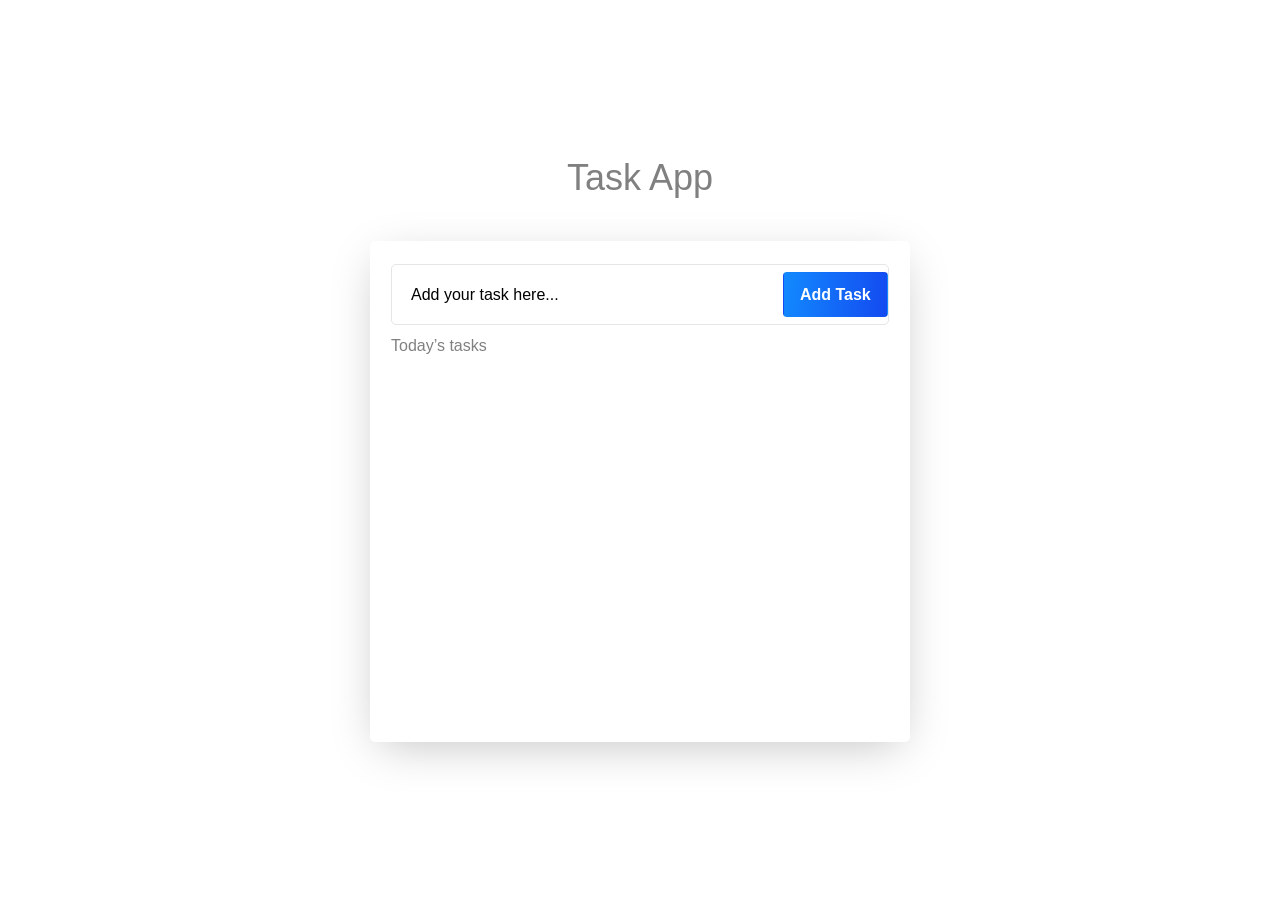
<file: Task-App/index.html>
<!DOCTYPE html>
<html lang="en">

<head>
    <meta charset="UTF-8">
    <meta name="viewport" content="width=device-width, initial-scale=1.0">
    <link rel="icon" type="images/svg" href="assets/images/favicon.svg">
    <title>Task App</title>
    <link href="./src/output.css" rel="stylesheet">
</head>

<body>
    <section class="w-full h-screen flex items-center flex-col justify-center">
        <h1 class="text-[#808080] text-4xl text-center mb-10.75">Task App</h1>
        <div
            class="container max-w-135 w-full h-125.25  shadow-[0px_11px_44px_-10px_#00000040] pt-5.75 pb-7 px-5.25 rounded-[5px]">
            <form class="w-full flex border border-black/10 rounded-[5px] py-1.75 mb-2.25">
                <input id="input" class="w-full outline-none ms-4.75" type="text" placeholder="Add your task here...">
                <button type="submit" onclick="addTask()"
                    class="w-35 cursor-pointer h-11.25 bg-[linear-gradient(97.42deg,#128DFF_-4.95%,#1444EF_109.04%)] rounded-sm text-white font-semibold text-base hover:text-[#1444EF] border border-transparent hover:border-[#1444EF] hover:bg-[linear-gradient(97.42deg,#fff_-4.95%,#fff_109.04%)] transition-transform duration-300">
                    Add Task
                </button>
            </form>
            <p class="text-[#808080] mb-2.25 text-base">Today’s tasks</p>
            <div id="tasks" class="tasks flex flex-col gap-1  max-h-87.5 overflow-y-auto">

            </div>
        </div>

    </section>
    <script  src="src/index.js"></script>
</body>

</html>
</file>
<file: Task-App/src/output.css>
/*! tailwindcss v4.3.3 | MIT License | https://tailwindcss.com */
@layer properties;
@layer theme, base, components, utilities;
@layer theme {
  :root, :host {
    --font-sans: -apple-system, BlinkMacSystemFont, "Segoe UI", Roboto, "Helvetica Neue",
      "Noto Sans", Arial, sans-serif, "Apple Color Emoji", "Segoe UI Emoji",
      "Segoe UI Symbol", "Noto Color Emoji";
    --font-mono: ui-monospace, SFMono-Regular, Menlo, Monaco, Consolas, "Liberation Mono",
      "Courier New", monospace;
    --color-black: #000;
    --color-white: #fff;
    --spacing: 0.25rem;
    --text-sm: 0.875rem;
    --text-sm--line-height: calc(1.25 / 0.875);
    --text-base: 1rem;
    --text-base--line-height: calc(1.5 / 1);
    --text-xl: 1.25rem;
    --text-xl--line-height: calc(1.75 / 1.25);
    --text-4xl: 2.25rem;
    --text-4xl--line-height: calc(2.5 / 2.25);
    --font-weight-normal: 400;
    --font-weight-semibold: 600;
    --radius-sm: 0.25rem;
    --ease-in-out: cubic-bezier(0.4, 0, 0.2, 1);
    --default-transition-duration: 150ms;
    --default-transition-timing-function: cubic-bezier(0.4, 0, 0.2, 1);
    --default-font-family: var(--font-sans);
    --default-mono-font-family: var(--font-mono);
  }
}
@layer base {
  *, ::after, ::before, ::backdrop, ::file-selector-button {
    box-sizing: border-box;
    margin: 0;
    padding: 0;
    border: 0 solid;
  }
  html, :host {
    line-height: 1.5;
    -webkit-text-size-adjust: 100%;
    tab-size: 4;
    font-family: var(--default-font-family, -apple-system, BlinkMacSystemFont, "Segoe UI", Roboto, "Helvetica Neue", "Noto Sans", Arial, sans-serif, "Apple Color Emoji", "Segoe UI Emoji", "Segoe UI Symbol", "Noto Color Emoji");
    font-feature-settings: var(--default-font-feature-settings, normal);
    font-variation-settings: var(--default-font-variation-settings, normal);
    -webkit-tap-highlight-color: transparent;
  }
  hr {
    height: 0;
    color: inherit;
    border-top-width: 1px;
  }
  abbr:where([title]) {
    -webkit-text-decoration: underline dotted;
    text-decoration: underline dotted;
  }
  h1, h2, h3, h4, h5, h6 {
    font-size: inherit;
    font-weight: inherit;
  }
  a {
    color: inherit;
    -webkit-text-decoration: inherit;
    text-decoration: inherit;
  }
  b, strong {
    font-weight: bolder;
  }
  code, kbd, samp, pre {
    font-family: var(--default-mono-font-family, ui-monospace, SFMono-Regular, Menlo, Monaco, Consolas, "Liberation Mono", "Courier New", monospace);
    font-feature-settings: var(--default-mono-font-feature-settings, normal);
    font-variation-settings: var(--default-mono-font-variation-settings, normal);
    font-size: 1em;
  }
  small {
    font-size: 80%;
  }
  sub, sup {
    font-size: 75%;
    line-height: 0;
    position: relative;
    vertical-align: baseline;
  }
  sub {
    bottom: -0.25em;
  }
  sup {
    top: -0.5em;
  }
  table {
    text-indent: 0;
    border-color: inherit;
    border-collapse: collapse;
  }
  :-moz-focusring:where(:not(iframe)) {
    outline: auto;
  }
  progress {
    vertical-align: baseline;
  }
  summary {
    display: list-item;
  }
  ol, ul, menu {
    list-style: none;
  }
  img, svg, video, canvas, audio, iframe, embed, object {
    display: block;
    vertical-align: middle;
  }
  img, video {
    max-width: 100%;
    height: auto;
  }
  button, input, select, optgroup, textarea, ::file-selector-button {
    font: inherit;
    font-feature-settings: inherit;
    font-variation-settings: inherit;
    letter-spacing: inherit;
    color: inherit;
    border-radius: 0;
    background-color: transparent;
    opacity: 1;
  }
  :where(select:is([multiple], [size])) optgroup {
    font-weight: bolder;
  }
  :where(select:is([multiple], [size])) optgroup option {
    padding-inline-start: 20px;
  }
  ::file-selector-button {
    margin-inline-end: 4px;
  }
  ::placeholder {
    opacity: 1;
  }
  @supports (not (-webkit-appearance: -apple-pay-button))  or (contain-intrinsic-size: 1px) {
    ::placeholder {
      color: currentcolor;
      @supports (color: color-mix(in lab, red, red)) {
        color: color-mix(in oklab, currentcolor 50%, transparent);
      }
    }
  }
  textarea {
    resize: vertical;
  }
  ::-webkit-search-decoration {
    -webkit-appearance: none;
  }
  ::-webkit-date-and-time-value {
    min-height: 1lh;
    text-align: inherit;
  }
  ::-webkit-datetime-edit {
    display: inline-flex;
  }
  ::-webkit-datetime-edit-fields-wrapper {
    padding: 0;
  }
  ::-webkit-datetime-edit, ::-webkit-datetime-edit-year-field, ::-webkit-datetime-edit-month-field, ::-webkit-datetime-edit-day-field, ::-webkit-datetime-edit-hour-field, ::-webkit-datetime-edit-minute-field, ::-webkit-datetime-edit-second-field, ::-webkit-datetime-edit-millisecond-field, ::-webkit-datetime-edit-meridiem-field {
    padding-block: 0;
  }
  ::-webkit-calendar-picker-indicator {
    line-height: 1;
  }
  :-moz-ui-invalid {
    box-shadow: none;
  }
  button, input:where([type="button"], [type="reset"], [type="submit"]), ::file-selector-button {
    appearance: button;
  }
  ::-webkit-inner-spin-button, ::-webkit-outer-spin-button {
    height: auto;
  }
  [hidden]:where(:not([hidden="until-found"])) {
    display: none !important;
  }
}
@layer utilities {
  .container {
    width: 100%;
    @media (width >= 40rem) {
      max-width: 40rem;
    }
    @media (width >= 48rem) {
      max-width: 48rem;
    }
    @media (width >= 64rem) {
      max-width: 64rem;
    }
    @media (width >= 80rem) {
      max-width: 80rem;
    }
    @media (width >= 96rem) {
      max-width: 96rem;
    }
  }
  .ms-4 {
    margin-inline-start: calc(var(--spacing) * 4);
  }
  .ms-4\.75 {
    margin-inline-start: calc(var(--spacing) * 4.75);
  }
  .mb-2 {
    margin-bottom: calc(var(--spacing) * 2);
  }
  .mb-2\.25 {
    margin-bottom: calc(var(--spacing) * 2.25);
  }
  .mb-10 {
    margin-bottom: calc(var(--spacing) * 10);
  }
  .mb-10\.75 {
    margin-bottom: calc(var(--spacing) * 10.75);
  }
  .flex {
    display: flex;
  }
  .table {
    display: table;
  }
  .h-11 {
    height: calc(var(--spacing) * 11);
  }
  .h-11\.25 {
    height: calc(var(--spacing) * 11.25);
  }
  .h-90 {
    height: calc(var(--spacing) * 90);
  }
  .h-125 {
    height: calc(var(--spacing) * 125);
  }
  .h-125\.25 {
    height: calc(var(--spacing) * 125.25);
  }
  .h-\[64p\] {
    height: 64p;
  }
  .h-\[64px\] {
    height: 64px;
  }
  .h-screen {
    height: 100vh;
  }
  .max-h-87 {
    max-height: calc(var(--spacing) * 87);
  }
  .max-h-87\.5 {
    max-height: calc(var(--spacing) * 87.5);
  }
  .max-h-90 {
    max-height: calc(var(--spacing) * 90);
  }
  .max-h-90\.5 {
    max-height: calc(var(--spacing) * 90.5);
  }
  .max-h-125 {
    max-height: calc(var(--spacing) * 125);
  }
  .max-h-125\.25 {
    max-height: calc(var(--spacing) * 125.25);
  }
  .min-h-125 {
    min-height: calc(var(--spacing) * 125);
  }
  .min-h-125\.25 {
    min-height: calc(var(--spacing) * 125.25);
  }
  .w-35 {
    width: calc(var(--spacing) * 35);
  }
  .w-full {
    width: 100%;
  }
  .max-w-135 {
    max-width: calc(var(--spacing) * 135);
  }
  .flex-shrink {
    flex-shrink: 1;
  }
  .shrink-0 {
    flex-shrink: 0;
  }
  .border-collapse {
    border-collapse: collapse;
  }
  .translate-y-2 {
    --tw-translate-y: calc(var(--spacing) * 2);
    translate: var(--tw-translate-x) var(--tw-translate-y);
  }
  .translate-y-3 {
    --tw-translate-y: calc(var(--spacing) * 3);
    translate: var(--tw-translate-x) var(--tw-translate-y);
  }
  .cursor-pointer {
    cursor: pointer;
  }
  .resize {
    resize: both;
  }
  .flex-col {
    flex-direction: column;
  }
  .items-center {
    align-items: center;
  }
  .justify-between {
    justify-content: space-between;
  }
  .justify-center {
    justify-content: center;
  }
  .gap-1 {
    gap: var(--spacing);
  }
  .gap-3 {
    gap: calc(var(--spacing) * 3);
  }
  .gap-3\.75 {
    gap: calc(var(--spacing) * 3.75);
  }
  .gap-\[15px\] {
    gap: 15px;
  }
  .overflow-auto {
    overflow: auto;
  }
  .overflow-hidden {
    overflow: hidden;
  }
  .overflow-scroll {
    overflow: scroll;
  }
  .overflow-y-auto {
    overflow-y: auto;
  }
  .overflow-y-hidden {
    overflow-y: hidden;
  }
  .rounded-\[5px\] {
    border-radius: 5px;
  }
  .rounded-sm {
    border-radius: var(--radius-sm);
  }
  .border {
    border-style: var(--tw-border-style);
    border-width: 1px;
  }
  .border-solid {
    --tw-border-style: solid;
    border-style: solid;
  }
  .border-black {
    border-color: var(--color-black);
  }
  .border-black\/10 {
    border-color: color-mix(in srgb, #000 10%, transparent);
    @supports (color: color-mix(in lab, red, red)) {
      border-color: color-mix(in oklab, var(--color-black) 10%, transparent);
    }
  }
  .border-transparent {
    border-color: transparent;
  }
  .bg-white {
    background-color: var(--color-white);
  }
  .bg-\[linear-gradient\(97\.42deg\,\#128DFF_-4\.95\%\,\#1444EF_109\.04\%\)\] {
    background-image: linear-gradient(97.42deg,#128DFF -4.95%,#1444EF 109.04%);
  }
  .px-5 {
    padding-inline: calc(var(--spacing) * 5);
  }
  .px-5\.25 {
    padding-inline: calc(var(--spacing) * 5.25);
  }
  .px-\[19px\] {
    padding-inline: 19px;
  }
  .py-1 {
    padding-block: var(--spacing);
  }
  .py-1\.75 {
    padding-block: calc(var(--spacing) * 1.75);
  }
  .py-22 {
    padding-block: calc(var(--spacing) * 22);
  }
  .py-\[22px\] {
    padding-block: 22px;
  }
  .py-\[clamp\(12px\,2\.5vw\,20px\)\] {
    padding-block: clamp(12px, 2.5vw, 20px);
  }
  .pt-5 {
    padding-top: calc(var(--spacing) * 5);
  }
  .pt-5\.75 {
    padding-top: calc(var(--spacing) * 5.75);
  }
  .pt-22 {
    padding-top: calc(var(--spacing) * 22);
  }
  .pr-\[clamp\(12px\,2vw\,16px\)\] {
    padding-right: clamp(12px, 2vw, 16px);
  }
  .pb-7 {
    padding-bottom: calc(var(--spacing) * 7);
  }
  .pl-\[clamp\(12px\,2\.5vw\,19px\)\] {
    padding-left: clamp(12px, 2.5vw, 19px);
  }
  .text-center {
    text-align: center;
  }
  .text-4xl {
    font-size: var(--text-4xl);
    line-height: var(--tw-leading, var(--text-4xl--line-height));
  }
  .text-base {
    font-size: var(--text-base);
    line-height: var(--tw-leading, var(--text-base--line-height));
  }
  .leading-100 {
    --tw-leading: calc(var(--spacing) * 100);
    line-height: calc(var(--spacing) * 100);
  }
  .font-normal {
    --tw-font-weight: var(--font-weight-normal);
    font-weight: var(--font-weight-normal);
  }
  .font-semibold {
    --tw-font-weight: var(--font-weight-semibold);
    font-weight: var(--font-weight-semibold);
  }
  .text-\[\#808080\] {
    color: #808080;
  }
  .text-black {
    color: var(--color-black);
  }
  .text-black\/50 {
    color: color-mix(in srgb, #000 50%, transparent);
    @supports (color: color-mix(in lab, red, red)) {
      color: color-mix(in oklab, var(--color-black) 50%, transparent);
    }
  }
  .text-white {
    color: var(--color-white);
  }
  .line-through {
    text-decoration-line: line-through;
  }
  .underline {
    text-decoration-line: underline;
  }
  .opacity-50 {
    opacity: 50%;
  }
  .opacity-\[50\%\] {
    opacity: 50%;
  }
  .shadow-\[0px_11px_44px_-10px_\#00000040\] {
    --tw-shadow: 0px 11px 44px -10px var(--tw-shadow-color, #00000040);
    box-shadow: var(--tw-inset-shadow), var(--tw-inset-ring-shadow), var(--tw-ring-offset-shadow), var(--tw-ring-shadow), var(--tw-shadow);
  }
  .outline {
    outline-style: var(--tw-outline-style);
    outline-width: 1px;
  }
  .transition-all {
    transition-property: all;
    transition-timing-function: var(--tw-ease, var(--default-transition-timing-function));
    transition-duration: var(--tw-duration, var(--default-transition-duration));
  }
  .transition-transform {
    transition-property: transform, translate, scale, rotate;
    transition-timing-function: var(--tw-ease, var(--default-transition-timing-function));
    transition-duration: var(--tw-duration, var(--default-transition-duration));
  }
  .duration-300 {
    --tw-duration: 300ms;
    transition-duration: 300ms;
  }
  .ease-in-out {
    --tw-ease: var(--ease-in-out);
    transition-timing-function: var(--ease-in-out);
  }
  .outline-none {
    --tw-outline-style: none;
    outline-style: none;
  }
  @media (hover: hover) {
    .group-hover\:opacity-0:is(:where(.group):hover *) {
      opacity: 0%;
    }
    .group-hover\:opacity-1:is(:where(.group):hover *) {
      opacity: 1%;
    }
    .group-hover\:opacity-100:is(:where(.group):hover *) {
      opacity: 100%;
    }
    .hover\:border-\[\#1444EF\]:hover {
      border-color: #1444EF;
    }
    .hover\:bg-white:hover {
      background-color: var(--color-white);
    }
    .hover\:bg-\[linear-gradient\(97\.42deg\,\#128DFF_-4\.95\%\,\#1444EF_109\.04\%\)\]:hover {
      background-image: linear-gradient(97.42deg,#128DFF -4.95%,#1444EF 109.04%);
    }
    .hover\:bg-\[linear-gradient\(97\.42deg\,\#fff-4\.95\%\,\#1444EF_109\.04\%\)\]:hover {
      background-image: linear-gradient(97.42deg,#fff-4.95%,#1444EF 109.04%);
    }
    .hover\:bg-\[linear-gradient\(97\.42deg\,\#fff_-4\.95\%\,\#1444EF_109\.04\%\)\]:hover {
      background-image: linear-gradient(97.42deg,#fff -4.95%,#1444EF 109.04%);
    }
    .hover\:bg-\[linear-gradient\(97\.42deg\,\#fff_-4\.95\%\,\#fff_109\.04\%\)\]:hover {
      background-image: linear-gradient(97.42deg,#fff -4.95%,#fff 109.04%);
    }
    .hover\:bg-\[linear-gradient\(97\.42deg\,\#ffff-4\.95\%\,\#1444EF_109\.04\%\)\]:hover {
      background-image: linear-gradient(97.42deg,#ffff-4.95%,#1444EF 109.04%);
    }
    .hover\:text-\[\#1444EF\]:hover {
      color: #1444EF;
    }
    .hover\:text-white:hover {
      color: var(--color-white);
    }
    .hover\:opacity-0:hover {
      opacity: 0%;
    }
    .hover\:opacity-1:hover {
      opacity: 1%;
    }
    .hover\:shadow-\[0px_5px_17px_0px_\#0000001A\]:hover {
      --tw-shadow: 0px 5px 17px 0px var(--tw-shadow-color, #0000001A);
      box-shadow: var(--tw-inset-shadow), var(--tw-inset-ring-shadow), var(--tw-ring-offset-shadow), var(--tw-ring-shadow), var(--tw-shadow);
    }
  }
}
@property --tw-translate-x {
  syntax: "*";
  inherits: false;
  initial-value: 0;
}
@property --tw-translate-y {
  syntax: "*";
  inherits: false;
  initial-value: 0;
}
@property --tw-translate-z {
  syntax: "*";
  inherits: false;
  initial-value: 0;
}
@property --tw-border-style {
  syntax: "*";
  inherits: false;
  initial-value: solid;
}
@property --tw-leading {
  syntax: "*";
  inherits: false;
}
@property --tw-font-weight {
  syntax: "*";
  inherits: false;
}
@property --tw-shadow {
  syntax: "*";
  inherits: false;
  initial-value: 0 0 #0000;
}
@property --tw-shadow-color {
  syntax: "*";
  inherits: false;
}
@property --tw-shadow-alpha {
  syntax: "<percentage>";
  inherits: false;
  initial-value: 100%;
}
@property --tw-inset-shadow {
  syntax: "*";
  inherits: false;
  initial-value: 0 0 #0000;
}
@property --tw-inset-shadow-color {
  syntax: "*";
  inherits: false;
}
@property --tw-inset-shadow-alpha {
  syntax: "<percentage>";
  inherits: false;
  initial-value: 100%;
}
@property --tw-ring-color {
  syntax: "*";
  inherits: false;
}
@property --tw-ring-shadow {
  syntax: "*";
  inherits: false;
  initial-value: 0 0 #0000;
}
@property --tw-inset-ring-color {
  syntax: "*";
  inherits: false;
}
@property --tw-inset-ring-shadow {
  syntax: "*";
  inherits: false;
  initial-value: 0 0 #0000;
}
@property --tw-ring-inset {
  syntax: "*";
  inherits: false;
}
@property --tw-ring-offset-width {
  syntax: "<length>";
  inherits: false;
  initial-value: 0px;
}
@property --tw-ring-offset-color {
  syntax: "*";
  inherits: false;
  initial-value: #fff;
}
@property --tw-ring-offset-shadow {
  syntax: "*";
  inherits: false;
  initial-value: 0 0 #0000;
}
@property --tw-outline-style {
  syntax: "*";
  inherits: false;
  initial-value: solid;
}
@property --tw-duration {
  syntax: "*";
  inherits: false;
}
@property --tw-ease {
  syntax: "*";
  inherits: false;
}
@layer properties {
  @supports ((-webkit-hyphens: none) and (not (margin-trim: inline))) or ((-moz-orient: inline) and (not (color:rgb(from red r g b)))) {
    *, ::before, ::after, ::backdrop {
      --tw-translate-x: 0;
      --tw-translate-y: 0;
      --tw-translate-z: 0;
      --tw-border-style: solid;
      --tw-leading: initial;
      --tw-font-weight: initial;
      --tw-shadow: 0 0 #0000;
      --tw-shadow-color: initial;
      --tw-shadow-alpha: 100%;
      --tw-inset-shadow: 0 0 #0000;
      --tw-inset-shadow-color: initial;
      --tw-inset-shadow-alpha: 100%;
      --tw-ring-color: initial;
      --tw-ring-shadow: 0 0 #0000;
      --tw-inset-ring-color: initial;
      --tw-inset-ring-shadow: 0 0 #0000;
      --tw-ring-inset: initial;
      --tw-ring-offset-width: 0px;
      --tw-ring-offset-color: #fff;
      --tw-ring-offset-shadow: 0 0 #0000;
      --tw-outline-style: solid;
      --tw-duration: initial;
      --tw-ease: initial;
    }
  }
}
</file>
